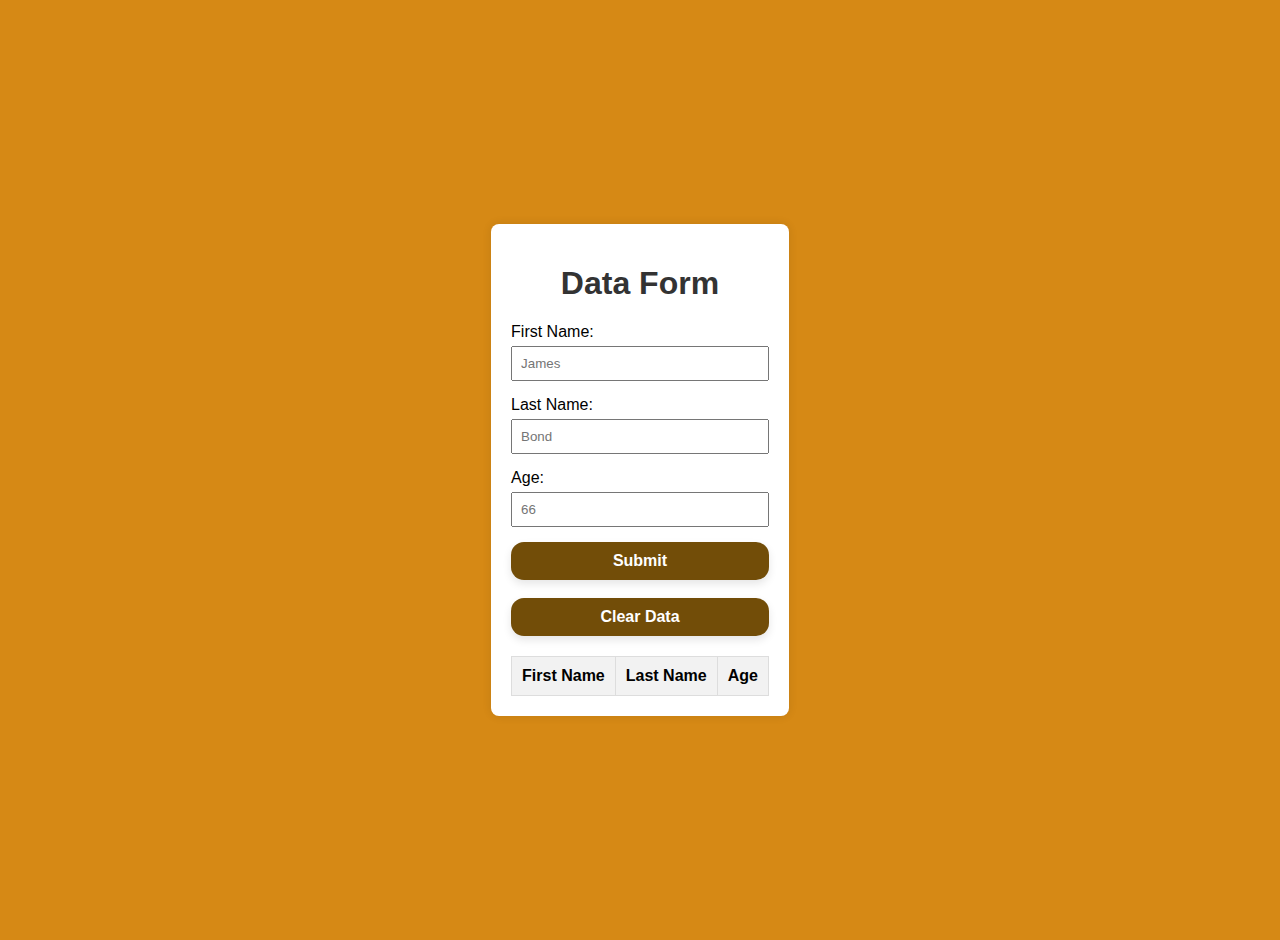
<file: index.html>
<!DOCTYPE html>
<html lang="en">
<head>
    <meta charset="UTF-8">
    <meta name="viewport" content="width=device-width, initial-scale=1.0">
    <title>Data Form</title>
    <link rel="stylesheet" href="./exam.css">
</head>
<body>
    <div class="wrapper">
        <h1>Data Form</h1>
        <form id="userForm">
            <div class="form-group">
                <label for="firstName">First Name:</label>
                <input type="text" id="firstName" name="firstName" placeholder="James" required>
            </div>
            <div class="form-group">
                <label for="lastName">Last Name:</label>
                <input type="text" id="lastName" name="lastName" placeholder="Bond" required>
            </div>
            <div class="form-group">
                <label for="age">Age:</label>
                <input type="number" id="age" name="age" placeholder="66" required>
            </div>
            <button type="submit">Submit</button> 
            <br>
            <button type="button" id="clearDataButton">Clear Data</button>
        </form>
        <table id="userTable">
            <thead>
                <tr>
                    <th>First Name</th>
                    <th>Last Name</th>
                    <th>Age</th>
                </tr>
            </thead>
            <tbody></tbody>
        </table>
    </div>
    <script src="./exam.js"></script>
</body>
</html>
</file>
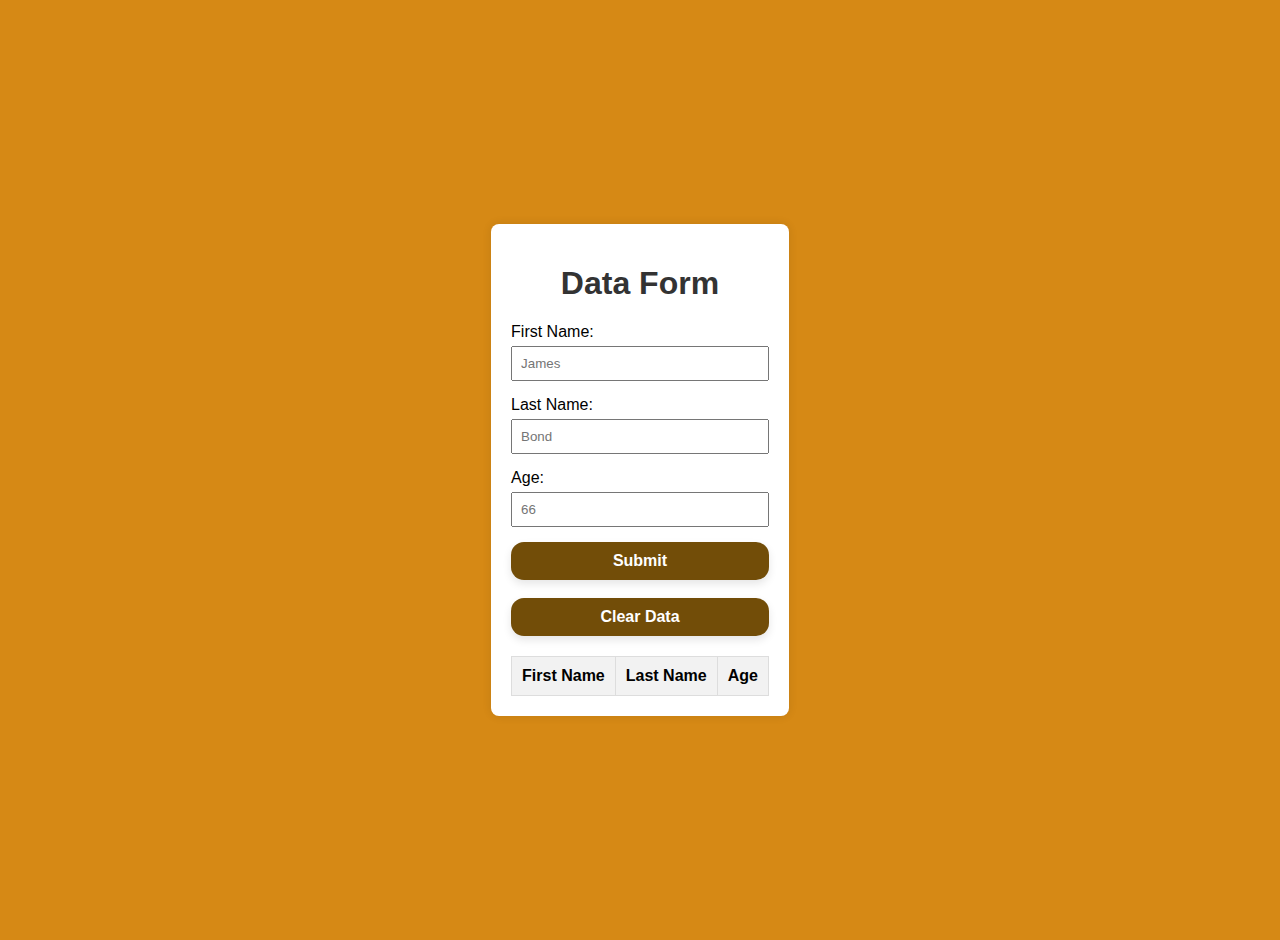
<file: exam.html>
<!DOCTYPE html>
<html lang="en">
<head>
    <meta charset="UTF-8">
    <meta name="viewport" content="width=device-width, initial-scale=1.0">
    <title>Data Form</title>
    <link rel="stylesheet" href="exam.css">
</head>
<body>
    <div class="wrapper">
        <h1>Data Form</h1>
        <form id="userForm">
            <div class="form-group">
                <label for="firstName">First Name:</label>
                <input type="text" id="firstName" name="firstName" placeholder="James" required>
            </div>
            <div class="form-group">
                <label for="lastName">Last Name:</label>
                <input type="text" id="lastName" name="lastName" placeholder="Bond" required>
            </div>
            <div class="form-group">
                <label for="age">Age:</label>
                <input type="number" id="age" name="age" placeholder="66" required>
            </div>
            <button type="submit">Submit</button> 
            <br>
            <button type="button" id="clearDataButton">Clear Data</button>
        </form>
        <table id="userTable">
            <thead>
                <tr>
                    <th>First Name</th>
                    <th>Last Name</th>
                    <th>Age</th>
                </tr>
            </thead>
            <tbody></tbody>
        </table>
    </div>
    <script src="exam.js"></script>
</body>
</html>
</file>
<file: exam.css>
body {
    font-family: Arial, sans-serif;
    background-color: #d68915;
    margin: 0;
    padding: 20px;
    height: 100vh;
    display: flex;
    justify-content: center;
    align-items: center;
}

.wrapper {
    max-width: 600px;
    margin: auto;
    background: #fff;
    padding: 20px;
    border-radius: 8px;
    box-shadow: 0 0 10px rgba(0, 0, 0, 0.1);
}

h1 {
    text-align: center;
    color: #333;
}

.form-group {
    margin-bottom: 15px;
}

label {
    display: block;
    margin-bottom: 5px;
}

input[type="text"], input[type="number"] {
    width: 100%;
    padding: 8px;
    box-sizing: border-box;
}

button {
    display: block;
    width: 100%;
    padding: 10px;
    background-color: #724d08;
    color: white;
    border: none;
    box-shadow: 0 4px 8px rgba(0, 0, 0, 0.1);
    border-radius: 13px;
    font-size: 16px;
    font-weight: bold;
    text-align: center;
    cursor: pointer;
}



button:hover {
    background: linear-gradient(135deg, #ffae00, #663405);
    transform: translateY(-2px);
    box-shadow: 0 6px 12px rgba(0, 0, 0, 0.5);
}

table {
    width: 100%;
    margin-top: 20px;
    border-collapse: collapse;
}

th, td {
    padding: 10px;
    border: 1px solid #ddd;
    text-align: left;
}

thead {
    background-color: #f2f2f2;
}
</file>
